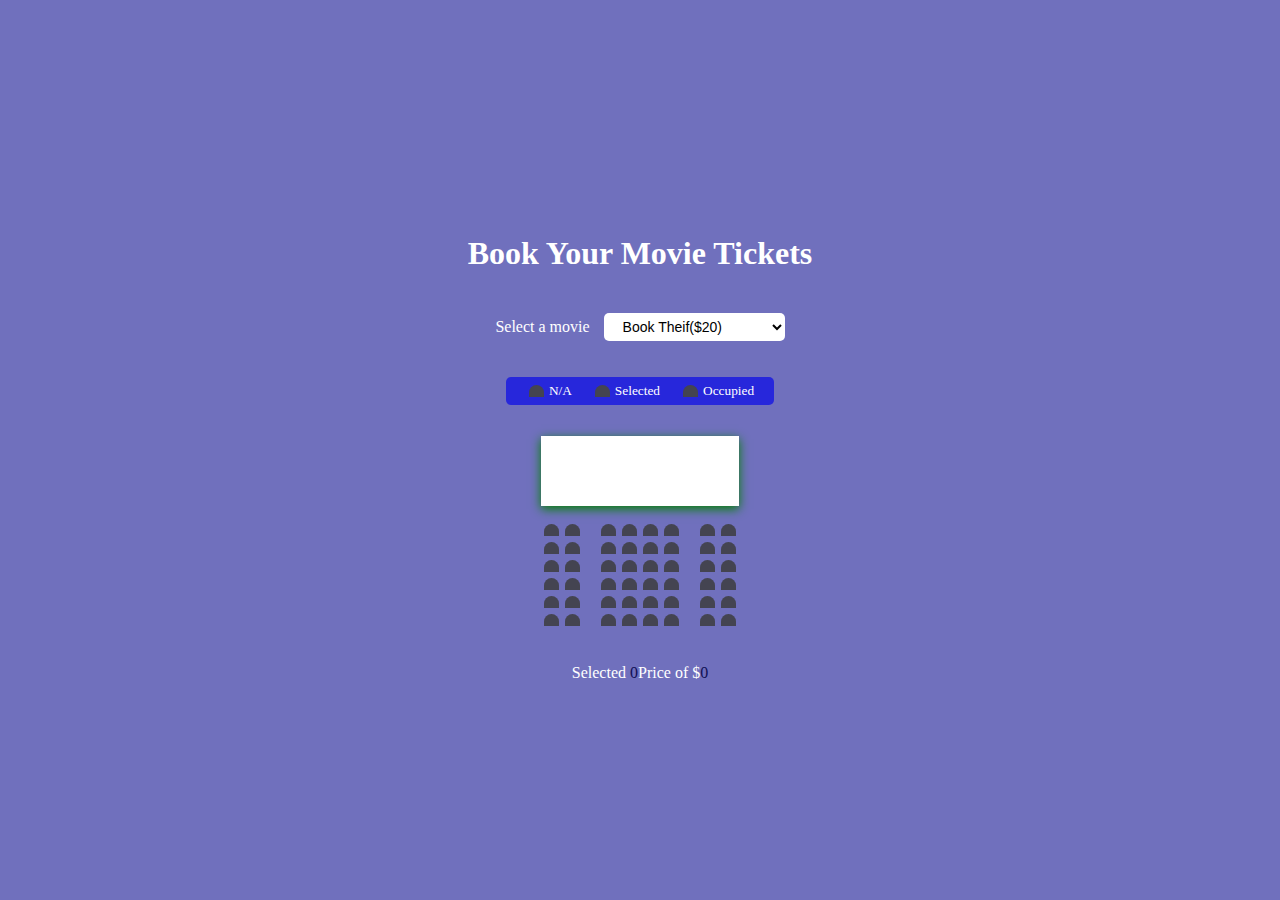
<file: index.html>
<html>
	<head>
        <meta charset="UTF-8"/>
        <meta name="viewport" content="width=device-width,initial-scale=1.0"/>
	    <link rel="stylesheet" href="Index.css"/>
        <title>
            MovieTickets
        </title>
	</head>
	
	<body>
        
        <h1>Book Your Movie Tickets</h1>
		<div class="main">
            <label>Select a movie</label>
            <select id="main">
                <option value="20">Book Theif($20)</option>
                <option value="30">Stephawker($30)</option>
                <option value="40">In the tall Grass($40)</option>
            </select>
          </div>  
          <ul class="showcase">
              <li>
                  <div class="seat"></div>
                  <small>N/A</small>
              </li>
        
            <li>
                <div class="seat selected"></div>
                <small>Selected</small>
            </li>
    
            <li>
                <div class="seat occupied"></div>
                <small>Occupied</small>
            </li>
        </ul>
        <div class="container">
            <div class="screen"></div>
            <div class="row">
                <div class="seat"></div>
                <div class="seat"></div>
                <div class="seat"></div>
                <div class="seat"></div>
                <div class="seat"></div>
                <div class="seat"></div>
                <div class="seat"></div>
                <div class="seat"></div>
            </div>

            <div class="row">
                <div class="seat"></div>
                <div class="seat"></div>
                <div class="seat occupied"></div>
                <div class="seat occupied"></div>
                <div class="seat"></div>
                <div class="seat"></div>
                <div class="seat"></div>
                <div class="seat"></div>
            </div>

            <div class="row">
                <div class="seat"></div>
                <div class="seat"></div>
                <div class="seat"></div>
                <div class="seat"></div>
                <div class="seat"></div>
                <div class="seat"></div>
                <div class="seat occupied"></div>
                <div class="seat occupied"></div>
            </div>

            <div class="row">
                <div class="seat"></div>
                <div class="seat"></div>
                <div class="seat"></div>
                <div class="seat"></div>
                <div class="seat"></div>
                <div class="seat"></div>
                <div class="seat"></div>
                <div class="seat"></div>
                
            </div>

            <div class="row">
                <div class="seat"></div>
                <div class="seat"></div>
                <div class="seat"></div>
                <div class="seat occupied"></div>
                <div class="seat occupied"></div>
                <div class="seat"></div>
                <div class="seat"></div>
                <div class="seat"></div>
            </div>

            <div class="row">
                <div class="seat"></div>
                <div class="seat"></div>
                <div class="seat"></div>
                <div class="seat"></div>
                <div class="seat occupied"></div>
                <div class="seat occupied"></div>
                <div class="seat occupied"></div>
                <div class="seat"></div>
                
            </div>
            
        </div>
        <p class="text">
            Selected <span id="count">0</span>Price of $<span id="price">0</span>
        </p>

        <script src="Index.js" type="text/javascript"></script>
        </body>
</html>
</file>
<file: Index.css>
@import url('https://fonts.googleapis.com/css?family=Lato&display=swap');

*{
    box-sizing: border-box;
}
body{
    background-color: rgb(112, 112, 189);
    color: #fff;
    display : flex;
    flex-direction: column;
    align-items: center;
    justify-content: center;
    height: 100vh;
    font-family: Georgia, 'Times New Roman', Times, serif;
    margin: 0;
}
.main{
    margin: 20px 0;
}

.main select{
    background-color: #fff;
    border: 0;
    border-radius: 5px;
    font-size: 14px;
    margin-left: 10px;
    padding:5px 15px 5px 15px;

}

.container{
    perspective: 1000px;
    margin-bottom: 30px;
}
.seat{
    background-color: #444451;
    height: 12px;
    width: 15px;
    margin: 3px;
    border-top-left-radius: 10px;
    border-top-right-radius: 10px;

}

.seat .selected{
    background-color: blue;

}
.seat .occupied{
    background-color: #fff;

}
.Seat:nth-of-type(2){
    margin-right: 18px;
}
.Seat:nth-last-of-type(2){
    margin-left: 18px;
}

.showcase{
    background: rgb(39, 39, 219);
    padding: 5px 10px;
    border-radius: 5px;
    color: #fff;
    list-style-type: none;
    display: flex;
    justify-content: space-between;
}
.showcase li{
    display: flex;
    align-items: center;
    justify-content: center;
    margin: 0 10px;

}
.showcase li small{
    margin-left: 2px;
}
.row{
    display: flex;
}
.screen{
    background-color: #fff;
    height: 70px;
    width: 100%;
    margin: 15px 0;
    
    box-shadow: 0 3px 10px green;

}
p.text{
    margin: 5px 0;
}
p.text span{
    color: rgb(15, 15, 82);
}
</file>
